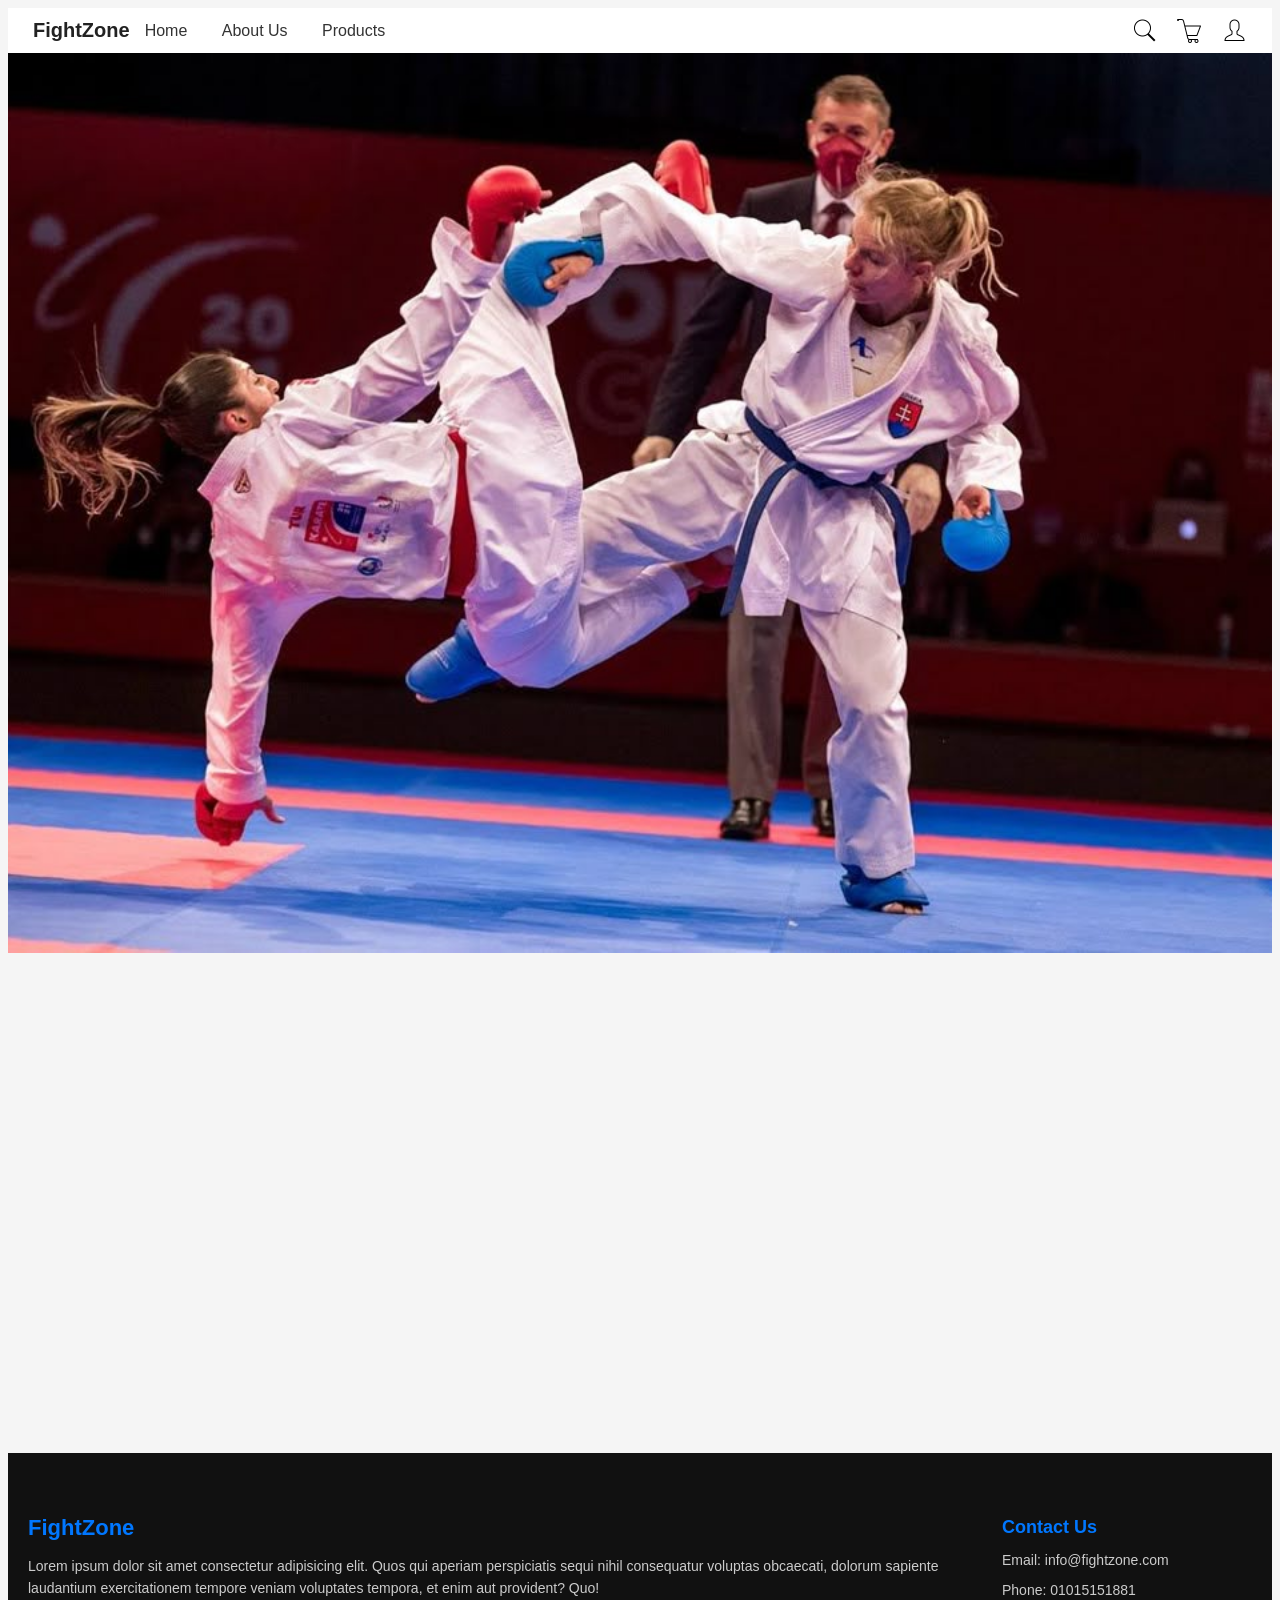
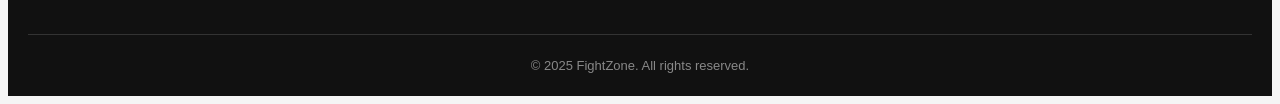
<file: Intern Day 1/index.html>
<html>
<head>
  <link rel="stylesheet" href="file.css"> 
</head>
<body>
 <!-- nav section  -->
  <nav>
    <div class="nav-left">
      <div class="logo">FightZone</div>
      <div class="nav-links">
        <a href="#">Home</a>
        <a href="#">About Us </a>
        <a href="#">Products</a>
      </div>
    </div>

    <div class="nav-right">
      <a href="#">
        <img src="imgs/icons8-search-50.png" >
      </a>

      <a href="#">
        <img src="imgs/icons8-cart-50.png" alt="Cart" title="Cart">
      </a>
      <a href="login.html">
        <img src="imgs/icons8-customer-50.png">

      </a>
    </div>
  </nav>
<div class="home">
</div>

  <!-- footer section -->
<footer>
  <div class="footer-container">
    <div class="footer-about">
      <h3>FightZone</h3>
      <p> Lorem ipsum dolor sit amet consectetur adipisicing elit. Quos qui aperiam perspiciatis sequi nihil consequatur voluptas obcaecati, dolorum sapiente laudantium exercitationem tempore veniam voluptates tempora, et enim aut provident? Quo!</p>
    </div>

   

    <div class="footer-contact">
      <h4>Contact Us</h4>
      <p>Email: info@fightzone.com</p>
      <p>Phone:  01015151881 </p>
      
    </div>
  </div>

  <div class="footer-bottom">
    <p>© 2025 FightZone. All rights reserved.</p>
  </div>
</footer>


</body>
</html>
</file>
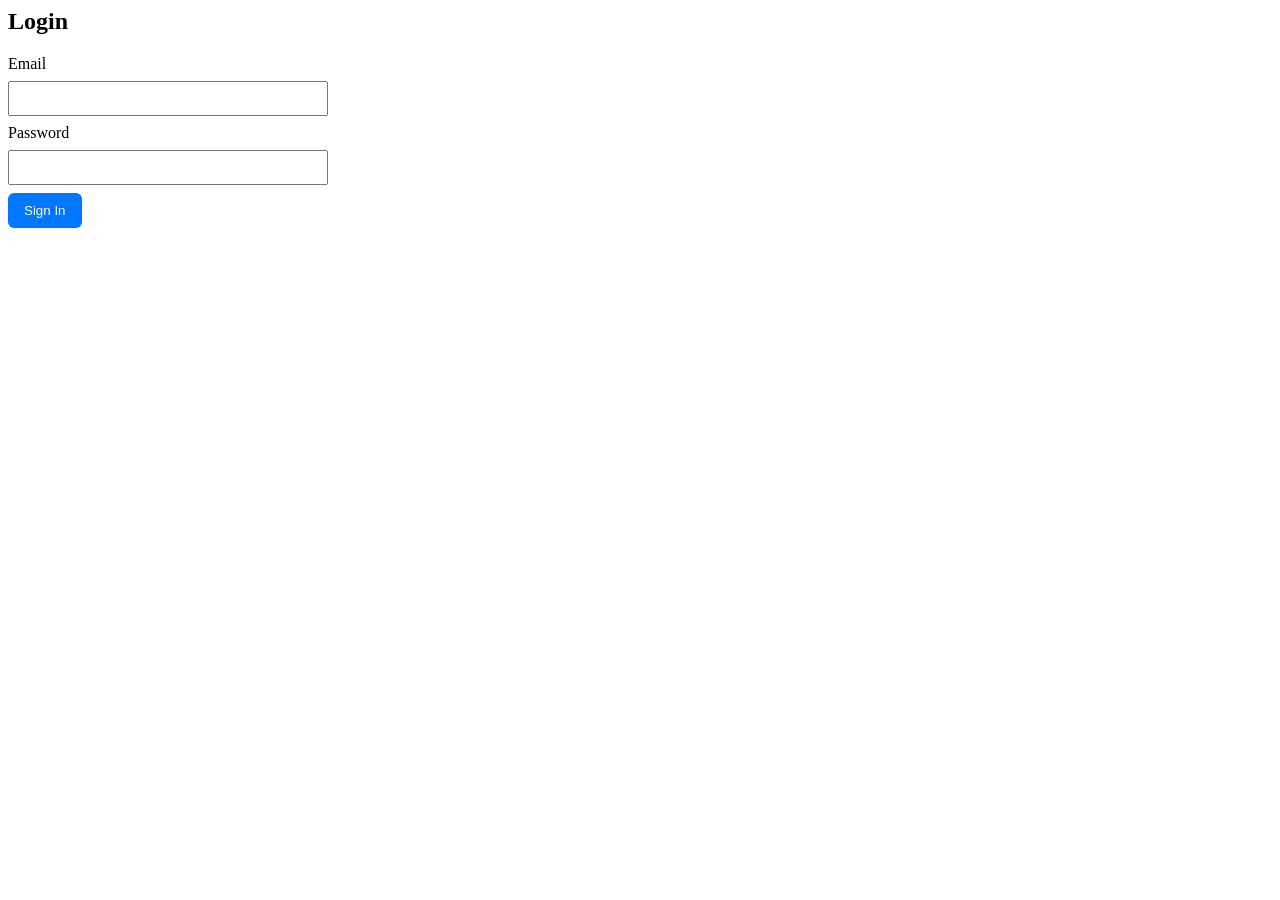
<file: Intern Day 1/login.html>
<html >
<head>
  
</head>
<body>
  
  </header>

 
    <h2>Login</h2>
    <form action="#" method="post" style="max-width:320px;">
      <label for="email">Email</label><br>
      <input id="email" name="email" type="email" required style="width:100%;padding:8px;margin:8px 0;"><br>

      <label for="pwd">Password</label><br>
      <input id="pwd" name="password" type="password" required style="width:100%;padding:8px;margin:8px 0;"><br>

      <button type="submit" style="padding:10px 16px;background:#0077ff;color:#fff;border:none;border-radius:6px;cursor:pointer;">
        Sign In
      </button>
    </form>
  </main>
</body>
</html>
</file>
<file: Intern Day 1/file.css>
body {
  font-family: Arial, sans-serif;
  background: #f5f5f5;
}
nav {
  background: #fff;
  display: flex;
  justify-content: space-between;
  align-items: center;
  padding: 10px 25px;
}

.nav-left {
  display: flex;
  align-items: center;
}

.logo {
  font-size: 20px;
  font-weight: bold;
  color: #222;

}

.nav-links a {
  text-decoration: none;
  color: #333;
  margin-right: 15px;
  font-weight: 500;
  padding-left: 15px;
}



.nav-right {
  display: flex;
  align-items: center;
  gap: 20px;
}

.nav-right img {
  width: 25px;
  height: 25px;
}

.home{
  background-image: url(imgs/c99c5936586fcec9cb435a954fb49dc1.jpg);
  background-size: cover;      /* تملى الشاشة */
  background-position: center; /* تتوسّط */
  width: 100%;
  height: 100vh;               /* ارتفاع الشاشة بالكامل */
  display: flex;
  justify-content: center;
  align-items: center;
  color: white;
  font-size: 32px;
}

footer {
  background-color: #111;
  color: #eee;
  padding: 40px 20px 10px;
  margin-top: 500px;
}

.footer-container {
  display: flex;

  margin: 0 auto;
}

.footer-about,
.footer-links,
.footer-contact {
  min-width: 250px;
}

.footer-about h3 {
  font-size: 22px;
  margin-bottom: 10px;
  color: #0077ff;
}

.footer-about p {
  font-size: 14px;
  line-height: 1.6;
  color: #ccc;
}

.footer-links h4,
.footer-contact h4 {
  font-size: 18px;
  margin-bottom: 10px;
  color: #0077ff;
}

.footer-links ul {
  list-style: none;
  padding: 0;
}

.footer-links li {
  margin-bottom: 8px;
}

.footer-links a {
  text-decoration: none;
  color: #ccc;
  transition: color 0.3s;
}

.footer-links a:hover {
  color: #fff;
}

.footer-contact p {
  font-size: 14px;
  color: #ccc;
}




.footer-bottom {
  text-align: center;
  margin-top: 20px;
  padding-top: 10px;
  border-top: 1px solid #333;
}

.footer-bottom p {
  font-size: 13px;
  color: #888;
}
</file>
